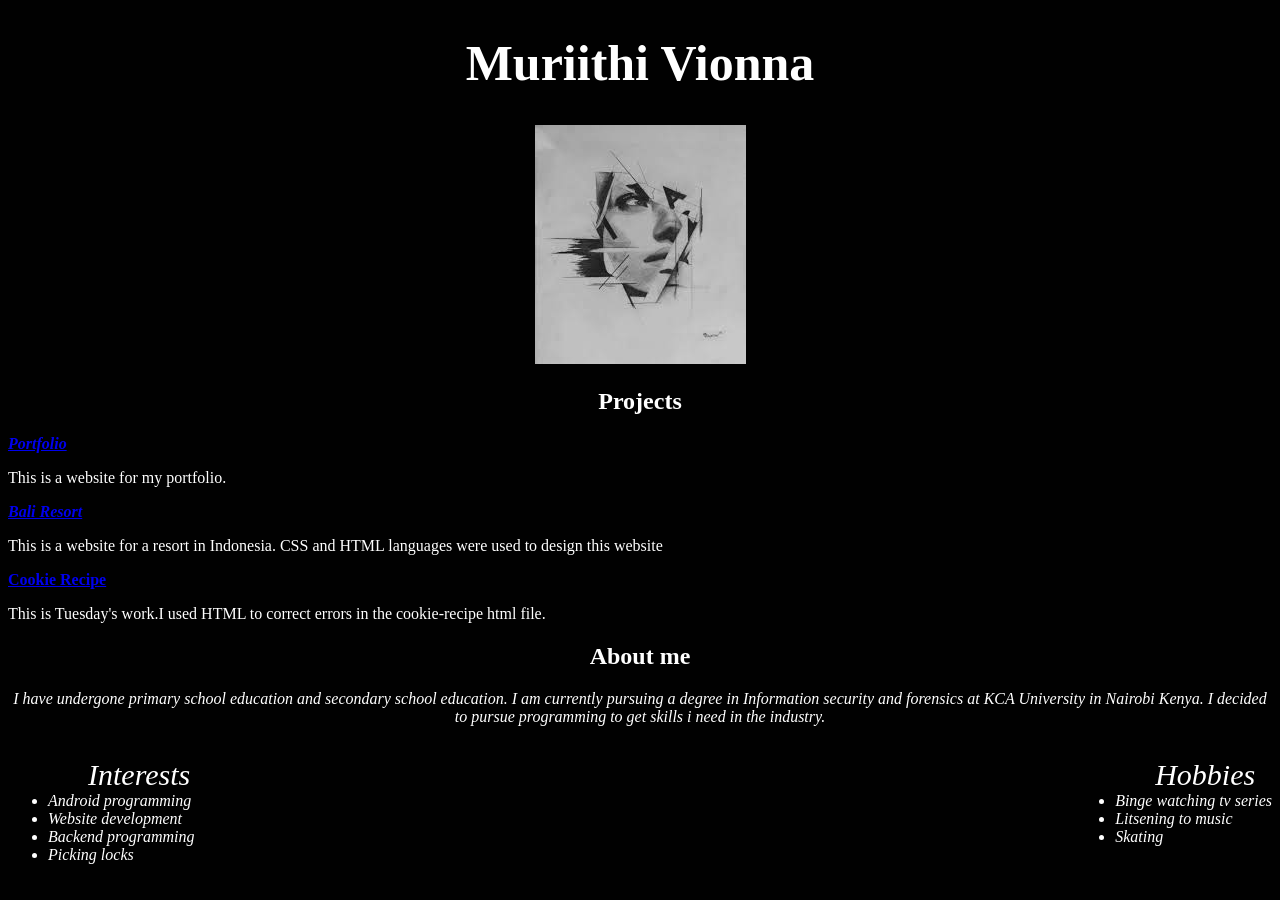
<file: index.html>
<!Doctype html>
<title>Portfolio</title>
<body>
  <link href="css/portfolio.css" rel="stylesheet" type="text/css"
  <head>
      <h1>Muriithi Vionna</h1>
  </head>

  <div>
  <img src="pic4.jpeg">
  </div>
  <h2>Projects</h2>
  <p><em><strong><a href="https://github.com/Muriithi-003/Portfolio.git">Portfolio</strong></em></a></p>
  <p class="anne">This is a website for my portfolio.</p>
  <p><em><strong><a href="https://github.com/Muriithi-003/Bali.git">Bali Resort</strong></em></a></p>
  <p class="ben">This is a website for a resort in Indonesia. CSS and HTML languages were used to design this website</p>
  <p><strong><a href="https://github.com/Muriithi-003/cookie-recipe.git">Cookie Recipe</strong></a></p>
  <p class="anne">This is Tuesday's work.I used HTML to correct errors in the cookie-recipe html file.</p>
  <h2>About me</h2>

  <p class="about">I have undergone primary school education and secondary school education. I am currently
    pursuing a degree in Information security and forensics at KCA University in Nairobi Kenya. I decided to pursue
    programming to get skills i need in the industry.</p>



    <ul class="Interests">
      <ol>Interests</ol>
        <li>Android programming</li>
          <li>Website development</li>
          <li>Backend programming</li>
          <li>Picking locks</li>

        </ul>
        <ul class="Hobbies">
          <ol>Hobbies</ol>
          <li>Binge watching tv series</li>
          <li>Litsening to music</li>
          <li>Skating</li>

        </ul>






  </body>
</file>
<file: css/portfolio.css>
h1 {
  text-align: center;
  font-size: 50px;

  color: white;
}
div {
  text-align: center;

}
body {

  background-color: #010101;
}
.about {
  text-align: center;
  color: white;
  font-style: italic;

}
.Interests {
  font-style: italic;
  color: white;
  float: left;

}
ol {
  font-size: 30px;
}

.Hobbies {
  font-style: italic;
  color: white;
  float: right;
}
.ben{
  color: white;
}
.anne {
  color: white;
}

h2 {
  color: white;
  text-align: center;
}
</file>
